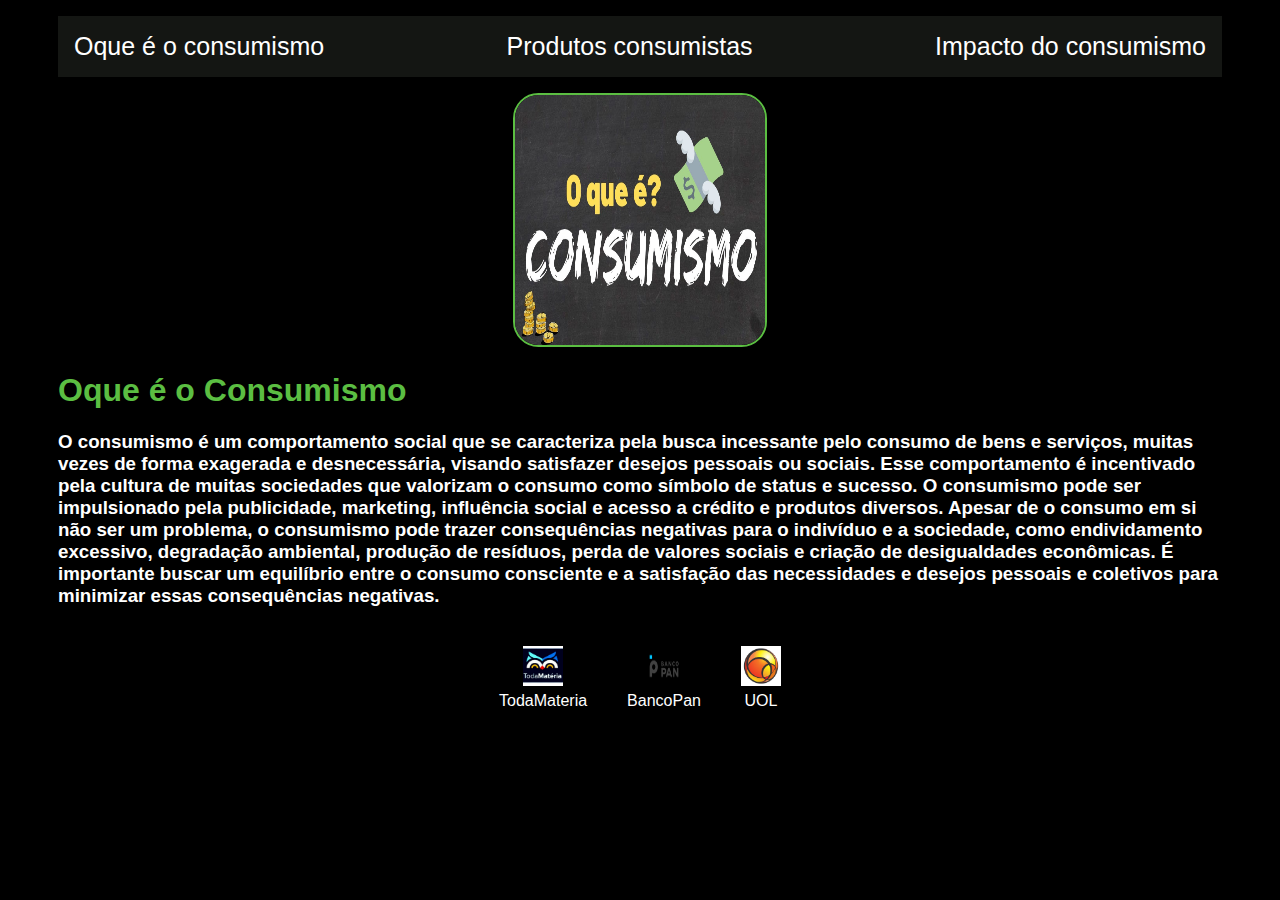
<file: index.html>
<!DOCTYPE html>
<html lang="en">

<head>
    <meta charset="UTF-8">
    <meta http-equiv="X-UA-Compatible" content="IE=edge">
    <meta name="viewport" content="width=device-width, initial-scale=1.0">
    <title>Consumismo</title>
    <link rel="stylesheet" href="index.css">
</head>

<body>
    <div class="container">
        <nav>
            <ul>
                <li>
                    <a href="index.html">Oque é o consumismo</a>
                </li>
                <li>
                    <a href="prdconsumistas.html">Produtos consumistas</a>
                </li>
                <li>
                    <a href="impactosdoconsumismo.html">Impacto do consumismo</a>
                </li>
            </ul>
        </nav>

        <header>
            <div class="center">
                <img src="./img/foto1.jpg"></img>
            </div>
            <h1>Oque é o Consumismo</h1>
        </header>
        <main>
            <section>
                <h3>O consumismo é um comportamento social que se caracteriza pela busca incessante pelo consumo de bens e serviços, muitas vezes de forma exagerada e desnecessária, visando satisfazer desejos
                     pessoais ou sociais. Esse comportamento é incentivado pela cultura de muitas sociedades que valorizam o consumo como símbolo de status e sucesso. O consumismo pode ser impulsionado pela
                      publicidade, marketing, influência social e acesso a crédito e produtos diversos. Apesar de o consumo em si não ser um problema, o consumismo pode trazer consequências negativas para o indivíduo
                       e a sociedade, como endividamento excessivo, degradação ambiental, produção de resíduos, perda de valores sociais e criação de desigualdades econômicas. É importante buscar um equilíbrio entre o
                        consumo consciente e a satisfação das necessidades e desejos pessoais e coletivos para minimizar essas consequências negativas.</h3>
			</p>
		</p>
    </section>
    <footer>
        <a href="https://www.todamateria.com.br/o-que-e-consumismo/" target="_blank" rel="noopener noreferrer">
            <img src="./img/toda maeria.png"></img>
            <p>TodaMateria</p>
        </a>
        <a href="https://www.bancopan.com.br/blog/publicacoes/entenda-o-que-e-consumismo-e-como-ele-pode-te-prejudicar.htm#:~:text=A%20pessoa%20com%20comportamento%20consumista,objetivos%20que%20n%C3%A3o%20sejam%20comprar." target="_blank" rel="noopener noreferrer">
            <img src="./img/Banco-Pan_logo.png"></img>
            <p>BancoPan</p>
        </a>
        <footer class="rodape">
         </footer>
         <a href="https://brasilescola.uol.com.br/psicologia/consumismo.htm" target="_blank" rel="noopener noreferrer">
            <img src="./img/uol.jpg"></img>
            <p>UOL</p>
     </body>
     </html>
</file>
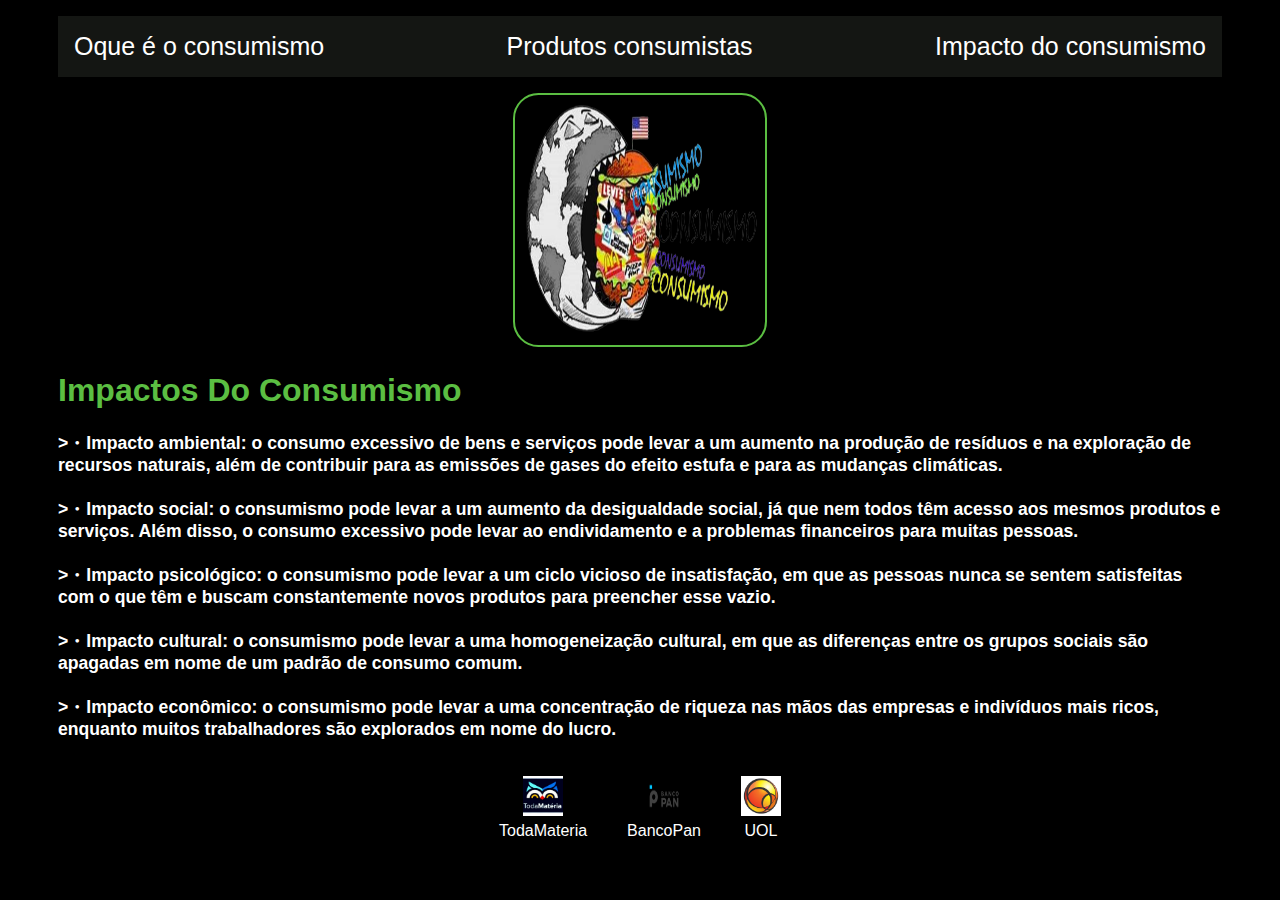
<file: impactosdoconsumismo.html>
<!DOCTYPE html>
<html lang="en">

    <head>
        <meta charset="UTF-8">
        <meta http-equiv="X-UA-Compatible" content="IE=edge">
        <meta name="viewport" content="width=device-width, initial-scale=1.0">
        <title>Impactos Do Consumismo</title>
        <link rel="stylesheet" href="index.css">
    </head>

    <body>
        <div class="container">
            <nav>
                <ul>
                    <li>
                        <a href="index.html">Oque é o consumismo</a>
                    </li>
                    <li>
                        <a href="prdconsumistas.html">Produtos consumistas</a>
                    </li>
                    <li>
                        <a href="impactosdoconsumismo.html">Impacto do consumismo</a>
                    </li>
                </ul>
            </nav>
    
            <header>
                <div class="center">
                    <img src="./img/foto3.png"></img>
                </div>
                <h1>Impactos Do Consumismo</h1>
            </header>
            <main>
                <section>
                    <h2>			
                        >・Impacto ambiental: o consumo excessivo de bens e serviços pode levar a um aumento na produção de
                        resíduos e na exploração de recursos naturais, além de contribuir para as emissões de gases do efeito
                        estufa e para as mudanças climáticas.
                        <br>
                        <br>
                        >・Impacto social: o consumismo pode levar a um aumento da desigualdade social, já que nem todos têm acesso
                        aos mesmos produtos e serviços. Além disso, o consumo excessivo pode levar ao endividamento e a
                        problemas financeiros para muitas pessoas.
                        <br>
                        <br>
                        >・Impacto psicológico: o consumismo pode levar a um ciclo vicioso de insatisfação, em que as pessoas nunca
                        se sentem satisfeitas com o que têm e buscam constantemente novos produtos para preencher esse vazio.<br>
                        <br>
                        >・Impacto cultural: o consumismo pode levar a uma homogeneização cultural, em que as diferenças entre os
                        grupos sociais são apagadas em nome de um padrão de consumo comum.<br>
                        <br>
                        >・Impacto econômico: o consumismo pode levar a uma concentração de riqueza nas mãos das empresas e
                        indivíduos mais ricos, enquanto muitos trabalhadores são explorados em nome do lucro.</h2>
                </p>
            </p>
            </section>
            <footer>
                <a href="https://www.todamateria.com.br/o-que-e-consumismo/" target="_blank" rel="noopener noreferrer">
                    <img src="./img/toda maeria.png"></img>
                    <p>TodaMateria</p>
                </a>
                <a href="https://www.bancopan.com.br/blog/publicacoes/entenda-o-que-e-consumismo-e-como-ele-pode-te-prejudicar.htm#:~:text=A%20pessoa%20com%20comportamento%20consumista,objetivos%20que%20n%C3%A3o%20sejam%20comprar." target="_blank" rel="noopener noreferrer">
                    <img src="./img/Banco-Pan_logo.png"></img>
                    <p>BancoPan</p>
                </a>
                <footer class="rodape">
                 </footer>
                 <a href="https://brasilescola.uol.com.br/psicologia/consumismo.htm" target="_blank" rel="noopener noreferrer">
                    <img src="./img/uol.jpg"></img>
                    <p>UOL</p>
             </body>
             </html>
</file>
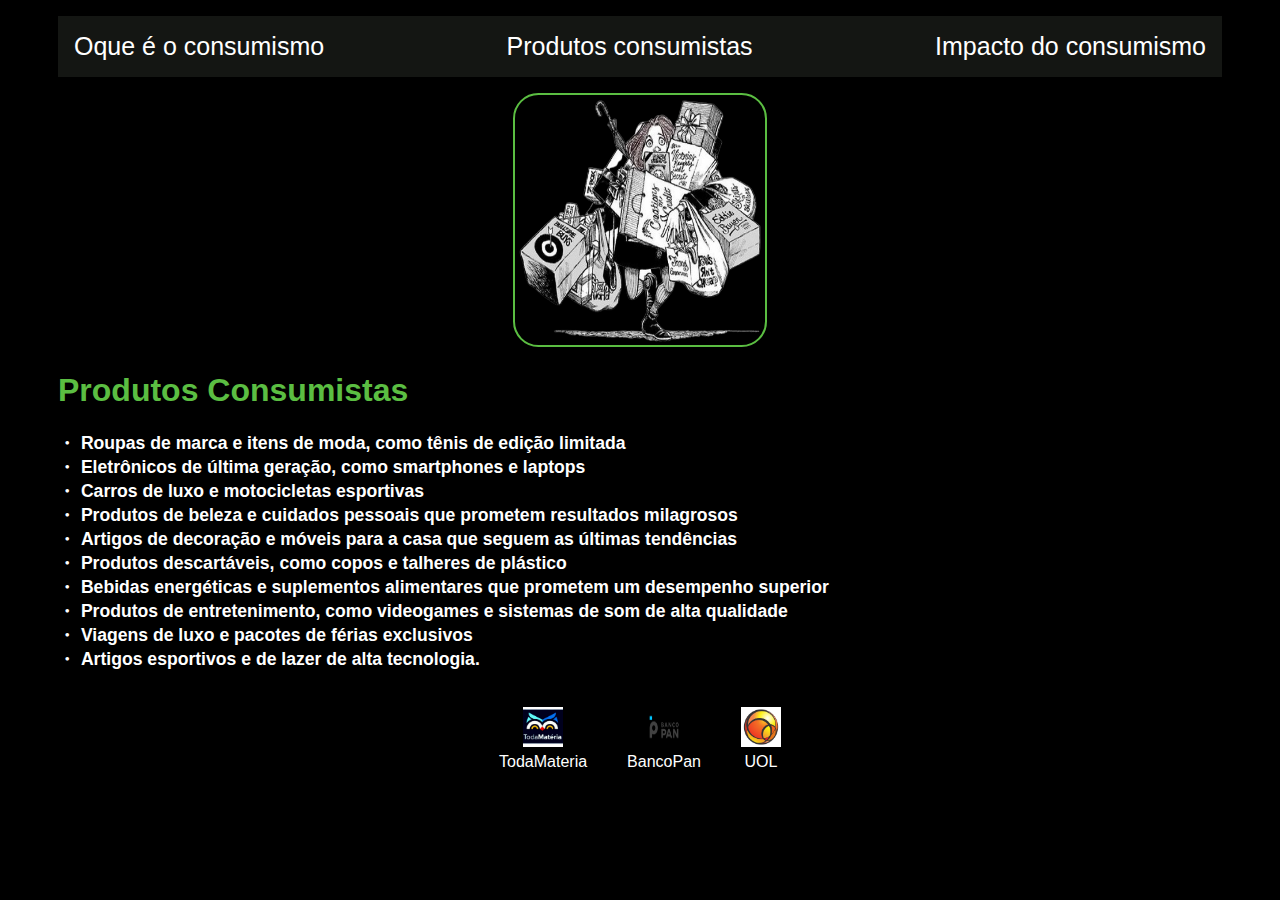
<file: prdconsumistas.html>
<!DOCTYPE html>
<html lang="en">

    <head>
        <meta charset="UTF-8">
        <meta http-equiv="X-UA-Compatible" content="IE=edge">
        <meta name="viewport" content="width=device-width, initial-scale=1.0">
        <title>Produtos Consumistas</title>
        <link rel="stylesheet" href="index.css">
    </head>

    <body>
        <div class="container">
            <nav>
                <ul>
                    <li>
                        <a href="index.html">Oque é o consumismo</a>
                    </li>
                    <li>
                        <a href="prdconsumistas.html">Produtos consumistas</a>
                    </li>
                    <li>
                        <a href="impactosdoconsumismo.html">Impacto do consumismo</a>
                    </li>
                </ul>
            </nav>
    
            <header>
                <div class="center">
                    <img src="./img/foto2.png"></img>
                </div>
                <h1>Produtos Consumistas</h1>
            </header>
    
            <main>
                <section>
                    <h2>			
                        ・ Roupas de marca e itens de moda, como tênis de edição limitada<br>
                        ・ Eletrônicos de última geração, como smartphones e laptops<br>
                        ・ Carros de luxo e motocicletas esportivas<br>
                        ・ Produtos de beleza e cuidados pessoais que prometem resultados milagrosos<br>
                        ・ Artigos de decoração e móveis para a casa que seguem as últimas tendências<br>
                        ・ Produtos descartáveis, como copos e talheres de plástico<br>
                        ・ Bebidas energéticas e suplementos alimentares que prometem um desempenho superior<br>
                        ・ Produtos de entretenimento, como videogames e sistemas de som de alta qualidade<br>
                        ・ Viagens de luxo e pacotes de férias exclusivos<br>
                        ・ Artigos esportivos e de lazer de alta tecnologia.<br></h2>
                </p>
            </p>
            </section>
            <footer>
                <a href="https://www.todamateria.com.br/o-que-e-consumismo/" target="_blank" rel="noopener noreferrer">
                    <img src="./img/toda maeria.png"></img>
                    <p>TodaMateria</p>
                </a>
                <a href="https://www.bancopan.com.br/blog/publicacoes/entenda-o-que-e-consumismo-e-como-ele-pode-te-prejudicar.htm#:~:text=A%20pessoa%20com%20comportamento%20consumista,objetivos%20que%20n%C3%A3o%20sejam%20comprar." target="_blank" rel="noopener noreferrer">
                    <img src="./img/Banco-Pan_logo.png"></img>
                    <p>BancoPan</p>
                </a>
                <footer class="rodape">
                 </footer>
                 <a href="https://brasilescola.uol.com.br/psicologia/consumismo.htm" target="_blank" rel="noopener noreferrer">
                    <img src="./img/uol.jpg"></img>
                    <p>UOL</p>
             </body>
             </html>
</file>
<file: index.css>
body {
    color: rgb(255, 255, 255);
    background-color: rgb(0, 0, 0);
    font-family: Arial, Helvetica, sans-serif;
}

ul {
    display: flex;
    justify-content: space-between;
    list-style-type: none;
    align-items: center;
    padding: 16px;
    background-color: #141613
}

a {
    color: white;
    text-decoration: none;
}

header img {
    width: 250px;
    height: 250px;
    border-radius: 10%;
    border: 2px solid #5BBE42;
}

.center {
    text-align: center;
}

h1 {
    color: #5BBE42;
}

footer img {
    width: 40px;
    height: 40px;
}

footer {
    display: flex;
    justify-content: center;
}

footer a {
    margin: 20px;
    text-align: center;
}

footer p {
    margin-top: 2px;
}

.container {
    padding: 0px 50px;
}

nav a {
    font-size: 25px;
}

nav a:hover {
    color: #5BBE42;
}

.contact-form input{
    width: 100%;
    padding: 8px 0;
    margin: 8px 0;
}

.contact-form input[type=text] {
    height: 100px;
}

button {
    color: black;
    background-color: white;
    border: none;
    width: 100px;
    height: 30px;
}


  h2 {
    font-size: 1.1em;
  }
</file>
